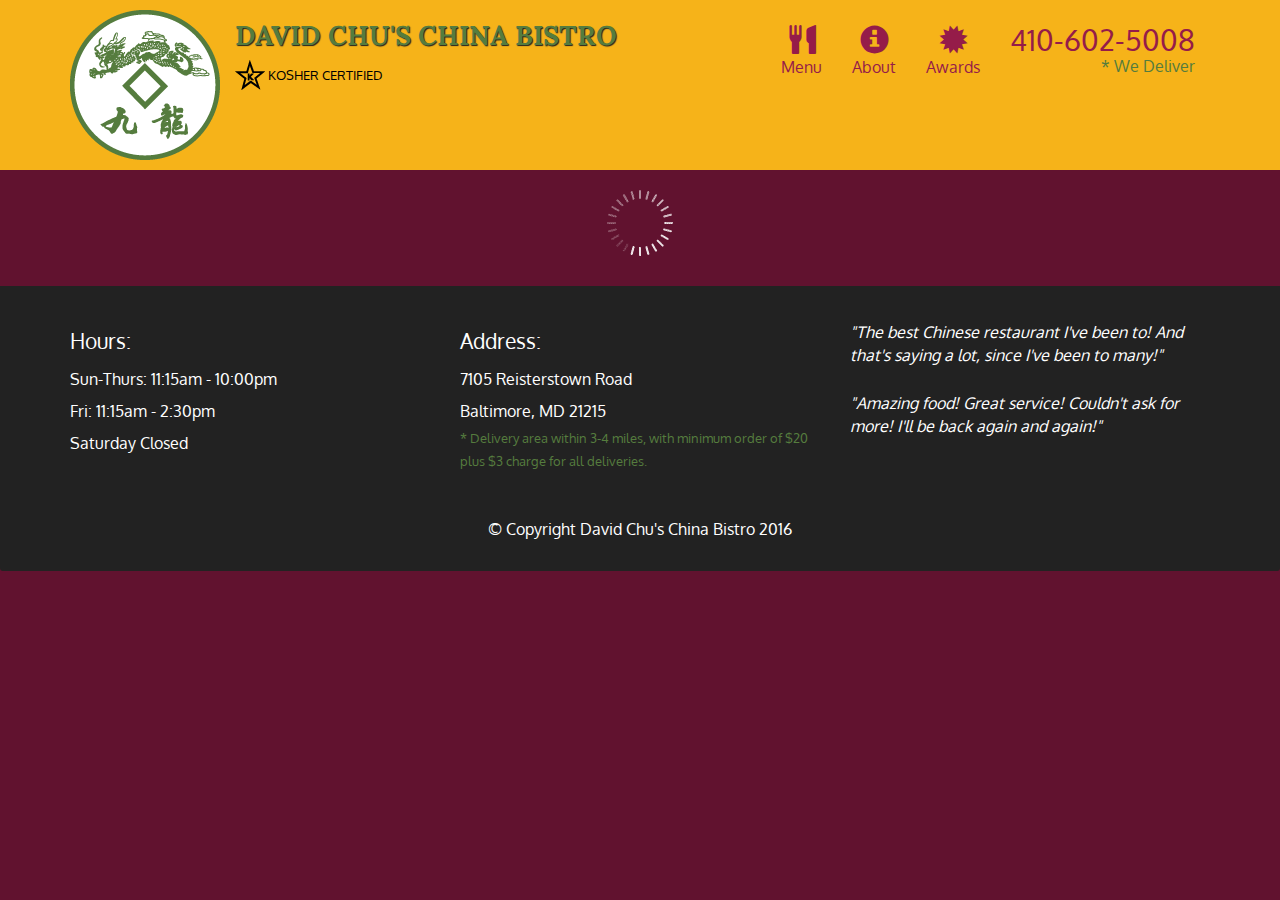
<file: mod5/index.html>
<!doctype html>
<html lang="en">
  <head>
    <meta charset="utf-8">
    <meta http-equiv="X-UA-Compatible" content="IE=edge">
    <meta name="viewport" content="width=device-width, initial-scale=1">
    <title>David Chu's China Bistro</title>
    <link rel="stylesheet" href="css/bootstrap.min.css">
    <link rel="stylesheet" href="css/styles.css">
    <link href='https://fonts.googleapis.com/css?family=Oxygen:400,300,700' rel='stylesheet' type='text/css'>
    <link href='https://fonts.googleapis.com/css?family=Lora' rel='stylesheet' type='text/css'>
  </head>
<body>
  <header>
    <nav id="header-nav" class="navbar navbar-default">
      <div class="container">
        <div class="navbar-header">
          <a href="index.html" class="pull-left visible-md visible-lg">
            <div id="logo-img" alt="Logo image"></div>
          </a>

          <div class="navbar-brand">
            <a href="index.html"><h1>David Chu's China Bistro</h1></a>
            <p>
              <img src="images/star-k-logo.png" alt="Kosher certification">
              <span>Kosher Certified</span>
            </p>
          </div>

          <button id="navbarToggle" type="button" class="navbar-toggle collapsed" data-toggle="collapse" data-target="#collapsable-nav" aria-expanded="false">
            <span class="sr-only">Toggle navigation</span>
            <span class="icon-bar"></span>
            <span class="icon-bar"></span>
            <span class="icon-bar"></span>
          </button>
        </div>
        
        <div id="collapsable-nav" class="collapse navbar-collapse">
           <ul id="nav-list" class="nav navbar-nav navbar-right">
            <li id="navHomeButton" class="visible-xs active">
              <a href="index.html">
                <span class="glyphicon glyphicon-home"></span> Home</a>
            </li>
            <li id="navMenuButton">
              <a href="#" onclick="$dc.loadMenuCategories();">
                <span class="glyphicon glyphicon-cutlery"></span><br class="hidden-xs"> Menu</a>
            </li>
            <li>
              <a href="#">
                <span class="glyphicon glyphicon-info-sign"></span><br class="hidden-xs"> About</a>
            </li>
            <li>
              <a href="#">
                <span class="glyphicon glyphicon-certificate"></span><br class="hidden-xs"> Awards</a>
            </li>
            <li id="phone" class="hidden-xs">
              <a href="tel:410-602-5008">
                <span>410-602-5008</span></a><div>* We Deliver</div>
            </li>
          </ul><!-- #nav-list -->
        </div><!-- .collapse .navbar-collapse -->
      </div><!-- .container -->
    </nav><!-- #header-nav -->
  </header>

  <div id="call-btn" class="visible-xs">
    <a class="btn" href="tel:410-602-5008">
    <span class="glyphicon glyphicon-earphone"></span>
    410-602-5008
    </a>
  </div>
  <div id="xs-deliver" class="text-center visible-xs">* We Deliver</div>

  <div id="main-content" class="container"></div>

  <footer class="panel-footer">
    <div class="container">
      <div class="row">
        <section id="hours" class="col-sm-4">
          <span>Hours:</span><br>
          Sun-Thurs: 11:15am - 10:00pm<br>
          Fri: 11:15am - 2:30pm<br>
          Saturday Closed
          <hr class="visible-xs">
        </section>
        <section id="address" class="col-sm-4">
          <span>Address:</span><br>
          7105 Reisterstown Road<br>
          Baltimore, MD 21215
          <p>* Delivery area within 3-4 miles, with minimum order of $20 plus $3 charge for all deliveries.</p>
          <hr class="visible-xs">
        </section>
        <section id="testimonials" class="col-sm-4">
          <p>"The best Chinese restaurant I've been to! And that's saying a lot, since I've been to many!"</p>
          <p>"Amazing food! Great service! Couldn't ask for more! I'll be back again and again!"</p>
        </section>
      </div>
      <div class="text-center">&copy; Copyright David Chu's China Bistro 2016</div>
    </div>
  </footer>

  <!-- jQuery (Bootstrap JS plugins depend on it) -->
  <script src="js/jquery-2.1.4.min.js"></script>
  <script src="js/bootstrap.min.js"></script>
  <script src="js/ajax-utils.js"></script>
  <script src="js/script.js"></script>
</body>
</html>
</file>
<file: mod5/css/styles.css>
body {
  font-size: 16px;
  color: #fff;
  background-color: #61122f;
  font-family: 'Oxygen', sans-serif;
}

/** HEADER **/
#header-nav {
  background-color: #f6b319;
  border-radius: 0;
  border: 0;
}

#logo-img {
  background: url('../images/restaurant-logo_large.png') no-repeat;
  width: 150px;
  height: 150px;
  margin: 10px 15px 10px 0;
}

.navbar-brand {
  padding-top: 25px;
}
.navbar-brand h1 { /* Restaurant name */
  font-family: 'Lora', serif;
  color: #557c3e;
  font-size: 1.5em;
  text-transform: uppercase;
  font-weight: bold;
  text-shadow: 1px 1px 1px #222;
  margin-top: 0;
  margin-bottom: 0;
  line-height: .75;
}
.navbar-brand a:hover, .navbar-brand a:focus {
  text-decoration: none;
}
.navbar-brand p { /* Kosher cert */
  color: #000;
  text-transform: uppercase;
  font-size: .7em;
  margin-top: 15px;
}
.navbar-brand p span { /* Star-K */
  vertical-align: middle;
}

#nav-list {
  margin-top: 10px;
}
#nav-list a {
  color: #951C49;
  text-align: center;
}
#nav-list a:hover {
  background: #E7E7E7;
}
#nav-list a span {
  font-size: 1.8em;
}

#phone {
  margin-top: 5px;
}
#phone a { /* Phone number */
  text-align: right;
  padding-bottom: 0;
}
#phone div { /* We Deliver */
  color: #557c3e;
  text-align: right;
  padding-right: 15px;
}

.navbar-header button.navbar-toggle, .navbar-header .icon-bar {
  border: 1px solid #61122f;
}
.navbar-header button.navbar-toggle {
  clear: both;
  margin-top: -30px;
}
/* END HEADER */

/* FOOTER */
.panel-footer {
  margin-top: 30px;
  padding-top: 35px;
  padding-bottom: 30px;
  background-color: #222;
  border-top: 0;
}
.panel-footer div.row {
  margin-bottom: 35px;
}
#hours, #address {
  line-height: 2;
}
#hours > span, #address > span {
  font-size: 1.3em;
}
#address p {
  color: #557c3e;
  font-size: .8em;
  line-height: 1.8;
}
#testimonials {
  font-style: italic;
}
#testimonials p:nth-child(2) {
  margin-top: 25px;
}
/* END FOOTER */



/* HOME PAGE */
.container .jumbotron {
  box-shadow: 0 0 50px #3F0C1F;
  border: 2px solid #3F0C1F;
}

#menu-tile, #specials-tile, #map-tile {
  height: 250px;
  width: 100%;
  margin-bottom: 15px;
  position: relative;
  border: 2px solid #3F0C1F;
  overflow: hidden;
}
#menu-tile:hover, #specials-tile:hover, #map-tile:hover {
  box-shadow: 0 1px 5px 1px #cccccc;
}
#menu-tile {
  background: url('../images/menu-tile.jpg') no-repeat;
  background-position: center;
}
#specials-tile {
  background: url('../images/specials-tile.jpg') no-repeat;
  background-position: center;
}
#menu-tile span, #specials-tile span, #map-tile span {
  position: absolute;
  bottom: 0;
  right: 0;
  width: 100%;
  text-align: center;
  font-size: 1.6em;
  text-transform: uppercase;
  background-color: #000;
  color: #fff;
  opacity: .8;
}
/* END HOME PAGE */

/* MENU CATEGORIES PAGE */
.category-tile { 
  position: relative;
  border: 2px solid #3F0C1F;
  overflow: hidden;
  width: 200px;
  height: 200px;
  margin: 0 auto 15px;
}
.category-tile span {
  position: absolute;
  bottom: 0;
  right: 0;
  width: 100%;
  text-align: center;
  font-size: 1.2em;
  text-transform: uppercase;
  background-color: #000;
  color: #fff;
  opacity: .8;
}
.category-tile:hover {
  box-shadow: 0 1px 5px 1px #cccccc;
}

#menu-categories-title + div {
  margin-bottom: 50px;
}
/* END MENU CATEGORIES PAGE */

/* SINGLE CATEGORY PAGE */
.menu-item-tile {
  margin-bottom: 25px;
}
.menu-item-tile hr {
  width: 80%;
}
.menu-item-tile .menu-item-price {
  font-size: 1.1em;
  text-align: right;
  margin-top: -15px;
  margin-right: -15px;
}
.menu-item-tile .menu-item-price span {
  font-size: .6em;
}
.menu-item-photo {
  position: relative;
  border: 2px solid #3F0C1F; 
  overflow: hidden;
  padding: 0;
  margin-right: -15px;
  margin-left: auto;
  margin-bottom: 20px;
  max-width: 250px;
}
.menu-item-photo div {
  position: absolute;
  bottom: 0;
  right: 0;
  width: 80px;
  background-color: #557c3e;
  text-align: center;
}
.menu-item-description {
  padding-right: 30px;
}
h3.menu-item-title {
  margin: 0 0 10px;
}
.menu-item-details {
  font-size: .9em;
  font-style: italic;
}
/* END SINGLE CATEGORY PAGE */


/********** Large devices only **********/
@media (min-width: 1200px) {
  .container .jumbotron {
    background: url('../images/jumbotron_1200.jpg') no-repeat;
    height: 675px;
  }
}

/********** Medium devices only **********/
@media (min-width: 992px) and (max-width: 1199px) {
  /* Header */
  #logo-img {
    background: url('../images/restaurant-logo_medium.png') no-repeat;
    width: 100px;
    height: 100px;
    margin: 5px 5px 5px 0;
  }
  /* End Header */

  /* Home Page */
  .container .jumbotron {
    background: url('../images/jumbotron_992.jpg') no-repeat;
    height: 558px;
  }
  /* End Home Page */
}

/********** Small devices only **********/
@media (min-width: 768px) and (max-width: 991px) {
  /* Home Page */
  .container .jumbotron {
    background: url('../images/jumbotron_768.jpg') no-repeat;
    height: 432px;
  }
  /* End Home Page */
}

/********** Extra small devices only **********/
@media (max-width: 767px) {
  /* Header */
  .navbar-brand {
    padding-top: 10px;
    height: 80px;
  }
  .navbar-brand h1 { /* Restaurant name */
    padding-top: 10px;
    font-size: 5vw; /* 1vw = 1% of viewport width */
  }
  .navbar-brand p { /* Kosher cert */
    font-size: .6em;
    margin-top: 12px;
  }
  .navbar-brand p img { /* Star-K */
    height: 20px;
  }

  #collapsable-nav a { /* Collapsed nav menu text */
    font-size: 1.2em;
  }
  #collapsable-nav a span { /* Collapsed nav menu glyph */
    font-size: 1em;
    margin-right: 5px;
  }

  #call-btn > a {
    font-size: 1.5em;
    display: block;
    margin: 0 20px;
    padding: 10px;
    border: 2px solid #fff;
    background-color: #f6b319;
    color: #951c49;
  }
  #xs-deliver {
    margin-top: 5px;
    font-size: .7em;
    letter-spacing: .1em;
    text-transform: uppercase;
  }
  /* End Header */

  /* Footer */
  .panel-footer section {
    margin-bottom: 30px;
    text-align: center;
  }
  .panel-footer section:nth-child(3) {
    margin-bottom: 0; /* margin already exists on the whole row */
  }
  .panel-footer section hr {
    width: 50%;
  }
  /* End Footer */

  /* Home Page */
  .container .jumbotron {
    margin-top: 30px;
    padding: 0;
  }
  #menu-tile, #specials-tile {
    width: 360px;
    margin: 0 auto 15px;
  }

  .menu-item-photo {
    margin-right: auto;
  }
  .menu-item-tile .menu-item-price {
    text-align: center;
  }
  .menu-item-description {
    text-align: center;;
  }
}


/********** Super extra small devices Only :-) (e.g., iPhone 4) **********/
@media (max-width: 479px) {
  /* Header */
  .navbar-brand h1 { /* Restaurant name */
    padding-top: 5px;
    font-size: 6vw;
  }
  /* End Header */
  
  /* Home page */
  #menu-tile, #specials-tile {
    width: 280px;
    margin: 0 auto 15px;
  }

  .col-xxs-12 {
    position: relative;
    min-height: 1px;
    padding-right: 15px;
    padding-left: 15px;
    float: left;
    width: 100%;
  }
}
</file>
